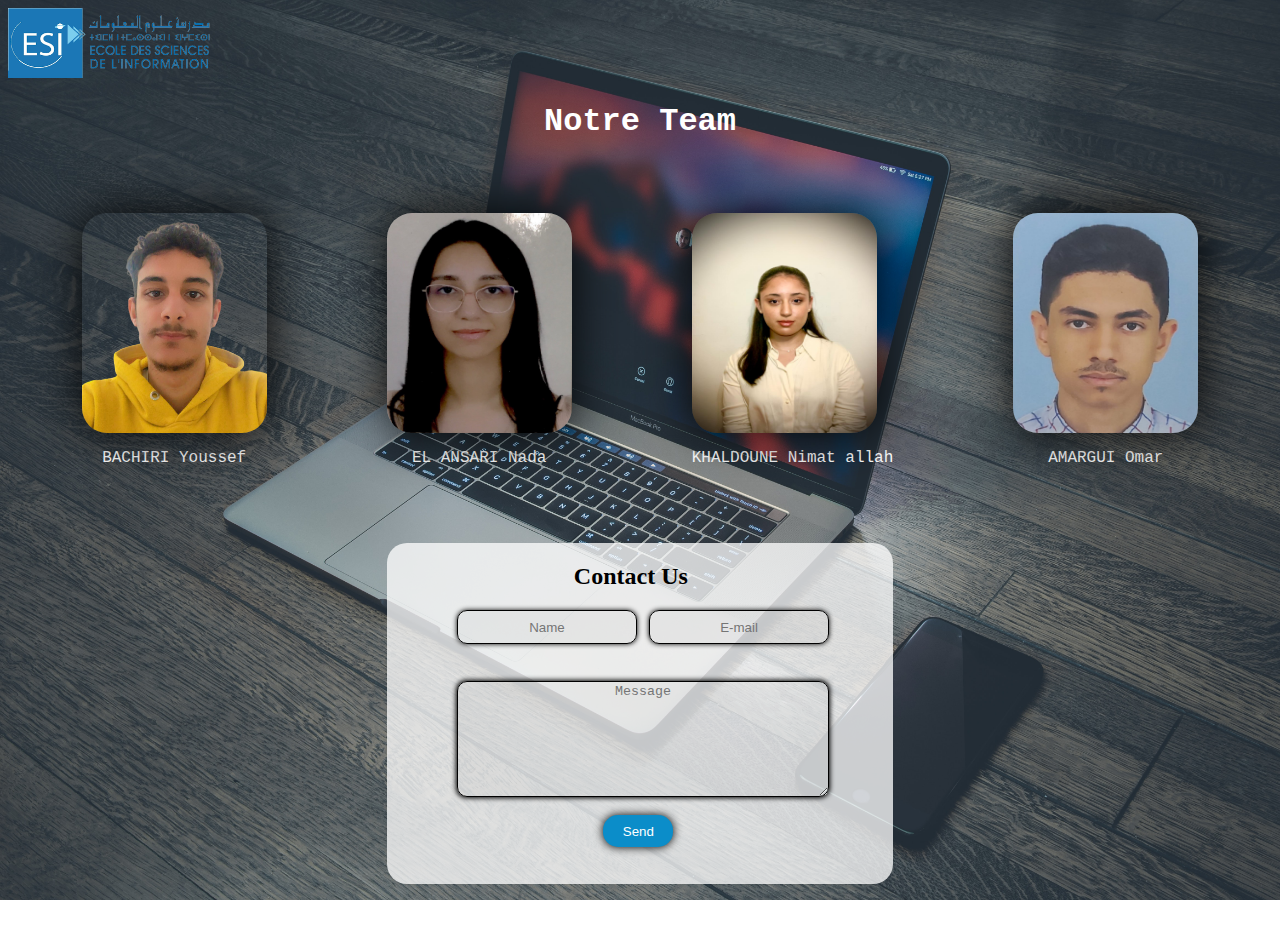
<file: Utilisateur_kid/Team/index.html>
<!DOCTYPE html>
<html>
    <head>
        <meta charset="utf-8">
        <link rel="stylesheet" href="style.css">
        <title>Team</title>
    </head>
    <body>
        <section class="section1">
            <div class="logo">
                <a href="http://www.esi.ac.ma/" target="_blank">
                    <img src="../images/esi.png" class="esi" />
                </a>
            </div>
            <div class="Projet">
                <h3></h3>
            </div>
        </section>
        <div class='title'>
            <h1>Notre Team</h1>
        </div>
        <section class="section2">
            <div class="cadrer">
                <div></div>
                <a href="Team/CVs/Cv_Youssef.pdf" target="_blank">
                    <img src="Team/Groupe pictures/Youssef BACHIRI.png" class="a1" />
                </a>
                <p>BACHIRI Youssef</p>
            </div>
            <div class="cadrer">
                <div></div>
                <a href="Team/CVs/Cv_Nada.pdf" target="_blank">
                    <img src="Team/Groupe pictures/Nada EL ANSARI.jpeg" class="a2" />
                </a>
                <p>EL ANSARI Nada</p>
            </div>
            <div class="cadrer">
                <div></div>
                <a href="Team/CVs/Cv_Nimat.pdf" target="_blank">
                    <img src="Team/Groupe pictures/Nimat allah KHALDOUNE .jpeg" class="a4" />
                </a>
                <p>KHALDOUNE Nimat allah</p>
            </div>
            <div class="cadrer">
                <div></div>
                <a href="Team/CVs/Cv_Omar.pdf" target="_blank">
                    <img src="Team/Groupe pictures/Omar AMARGUI.jpeg" class="a3" />
                </a>
                <p>AMARGUI Omar</p>
            </div>
        </section>
        <div class="cadre">
            <div class="position3">
                <h2 class="modification">Contact Us</h2>
            </div>
            <div>
                <form action="https://formspree.io/f/xjvdbjng" method="POST">
                    <div class="Contact">
                        <div>
                            <input class="control1" type="text" id="name" name="name" placeholder="Name" required>
                        </div>
                        <div class="marge2"></div>
                        <div class="message1">
                            <input class="control1" name="Email" type="email" placeholder="E-mail" required>
                        </div>
                    </div>
                    <div class="message2">
                        <textarea class="ctrl" name="Message" placeholder="Message" required></textarea>
                    </div>
                    <div classe="message">
                        <button class="Button" type="submit">Send</button>
                    </div>
                </form>
            </div> 
        </div>
        <div class="marge"></div>
    </body>
</html>
</file>
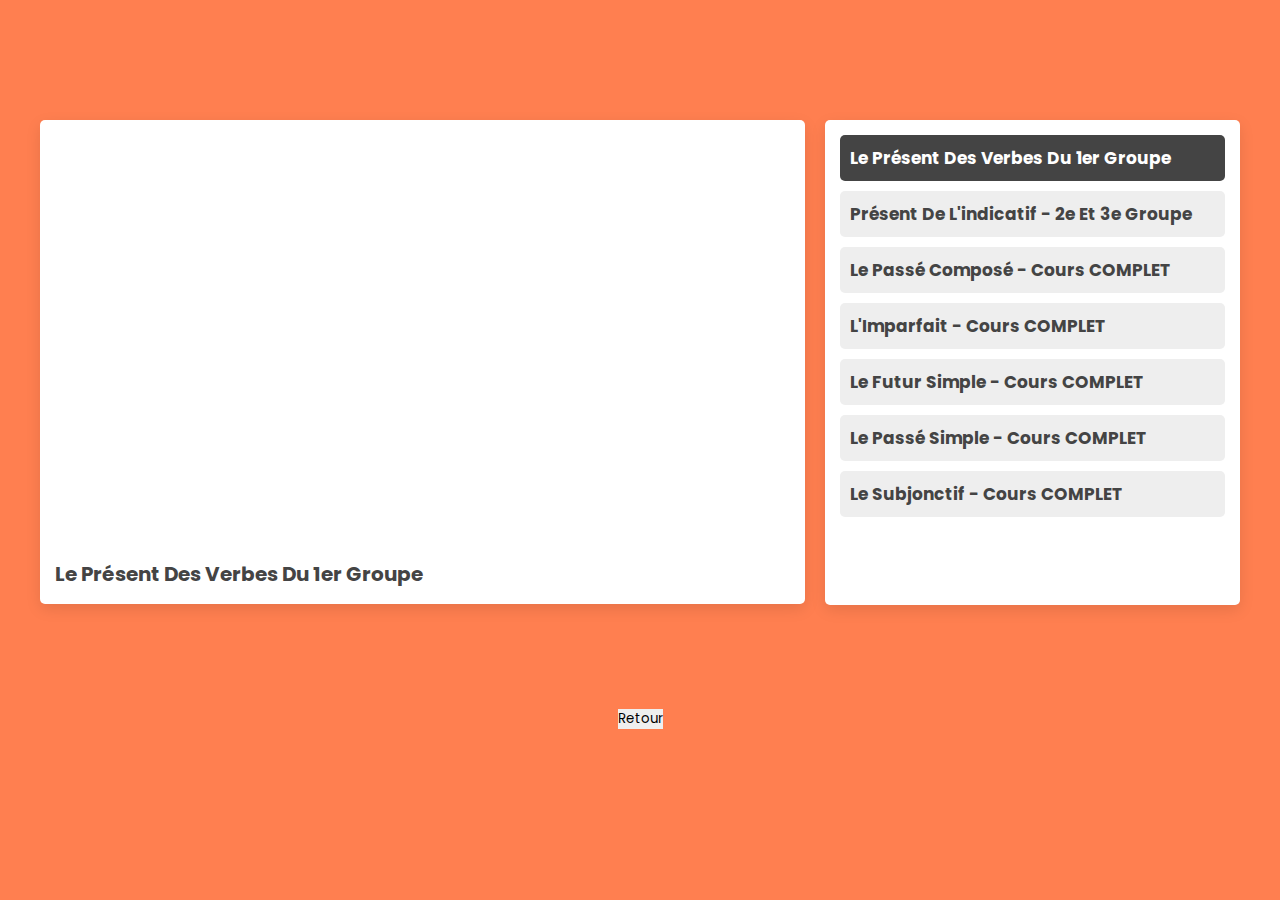
<file: video cours/Fille/conjugaison.html>
<!DOCTYPE html>
<html lang="en">
  <head>
    <meta charset="UTF-8" />
    <meta http-equiv="X-UA-Compatible" content="IE=edge" />
    <meta name="viewport" content="width=device-width, initial-scale=1.0" />
    <title>Responsive Video Playlist Tutorial</title>

    <!-- custom css file link  -->
    <link rel="stylesheet" href="css/style.css" />
  </head>
  <body>
    <div class="container">
      <div class="main-video-container">
        <iframe
          width="760"
          height="410"
          src=""
          frameborder="0"
          allowfullscreen
          class="main-video"
        ></iframe>
        <h3 class="main-vid-title">Le présent des verbes du 1er groupe</h3>
      </div>

      <div class="video-list-container">
        <div class="list active">
          <h3 class="list-title">Le présent des verbes du 1er groupe</h3>
        </div>

        <div class="list">
          <h3 class="list-title">Présent de l'indicatif - 2e et 3e groupe</h3>
        </div>

        <div class="list">
          <h3 class="list-title">Le Passé Composé - Cours COMPLET</h3>
        </div>

        <div class="list">
          <h3 class="list-title">L'Imparfait - Cours COMPLET</h3>
        </div>

        <div class="list">
          <h3 class="list-title">Le Futur simple - Cours COMPLET</h3>
        </div>

        <div class="list">
          <h3 class="list-title">Le Passé Simple - Cours COMPLET</h3>
        </div>

        <div class="list">
          <h3 class="list-title">Le Subjonctif - Cours COMPLET</h3>
        </div>

        <!-- Ajoutez les autres vidéos ici -->
      </div>
    </div>
    <center><a href="../Utilisateur_kid/Cours/Fille/index.php"><button>Retour</button></a></center>
    <!-- custom js file link  -->
    <script src="js/conjugaison.js"></script>
  </body>
</html>
</file>
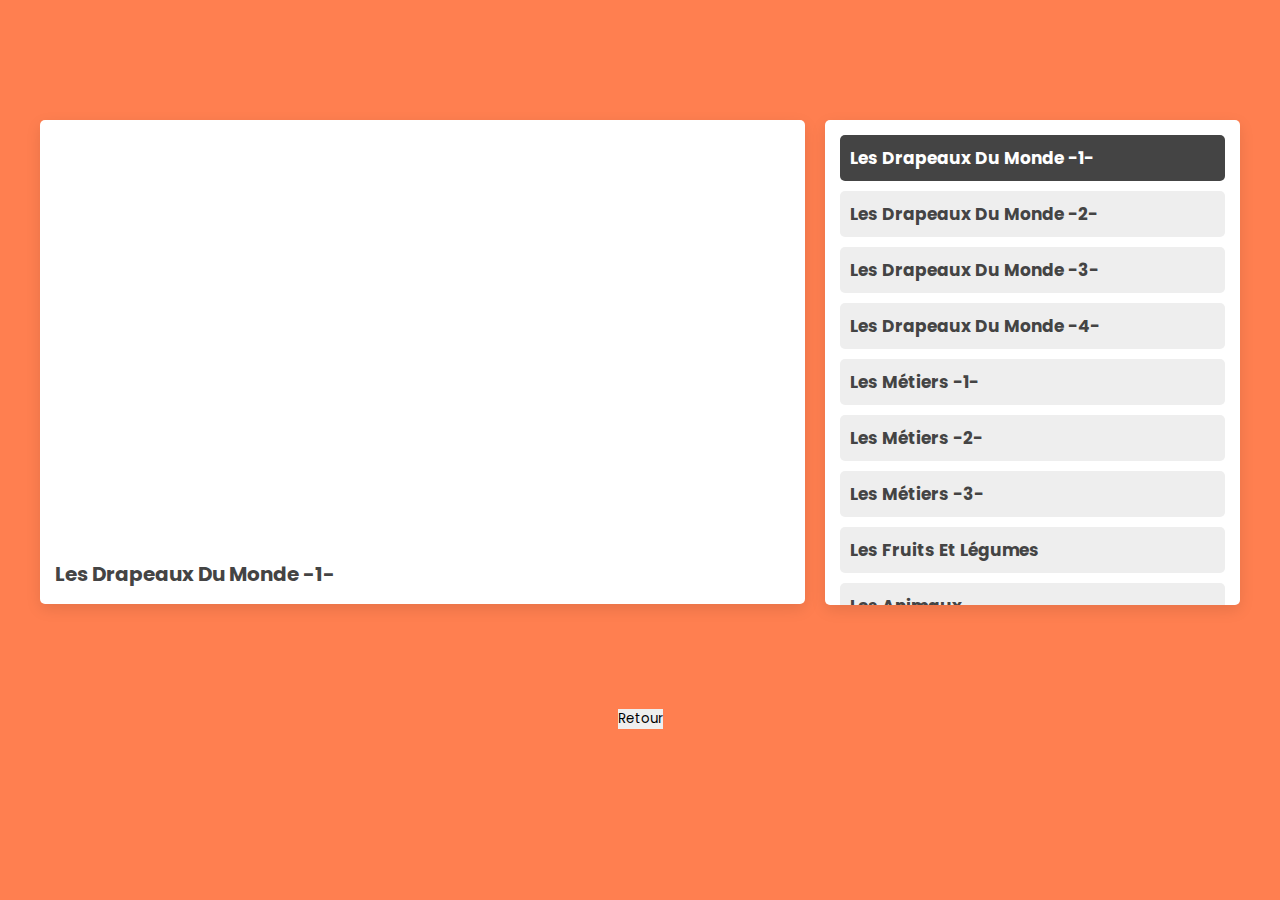
<file: video cours/Fille/culture.html>
<!DOCTYPE html>
<html lang="en">
  <head>
    <meta charset="UTF-8" />
    <meta http-equiv="X-UA-Compatible" content="IE=edge" />
    <meta name="viewport" content="width=device-width, initial-scale=1.0" />
    <title>Culture</title>

    <!-- custom css file link  -->
    <link rel="stylesheet" href="css/style.css" />
  </head>
  <body>
    <div class="container">
      <div class="main-video-container">
        <iframe
          width="760"
          height="410"
          src=""
          frameborder="0"
          allowfullscreen
          class="main-video"
        ></iframe>
        <h3 class="main-vid-title">Les Drapeaux du Monde -1-</h3>
      </div>

      <div class="video-list-container">
        <div class="list active">
          <h3 class="list-title">Les Drapeaux du Monde -1-</h3>
        </div>

        <div class="list">
          <h3 class="list-title">Les Drapeaux du Monde -2-</h3>
        </div>

        <div class="list">
          <h3 class="list-title">Les Drapeaux du Monde -3-</h3>
        </div>

        <div class="list">
          <h3 class="list-title">Les Drapeaux du Monde -4-</h3>
        </div>

        <div class="list">
          <h3 class="list-title">Les Métiers -1-</h3>
        </div>

        <div class="list">
          <h3 class="list-title">Les Métiers -2-</h3>
        </div>

        <div class="list">
          <h3 class="list-title">Les Métiers -3-</h3>
        </div>
        <div class="list">
          <h3 class="list-title">Les Fruits et Légumes</h3>
        </div>
        <div class="list">
          <h3 class="list-title">Les Animaux</h3>
        </div>

        <!-- Ajoutez les autres vidéos ici -->
      </div>
    </div>
    <center><a href="../Utilisateur_kid/Cours/Fille/index.php"><button>Retour</button></a></center>
    <!-- custom js file link  -->
    <script src="js/culture.js"></script>
  </body>
</html>
</file>
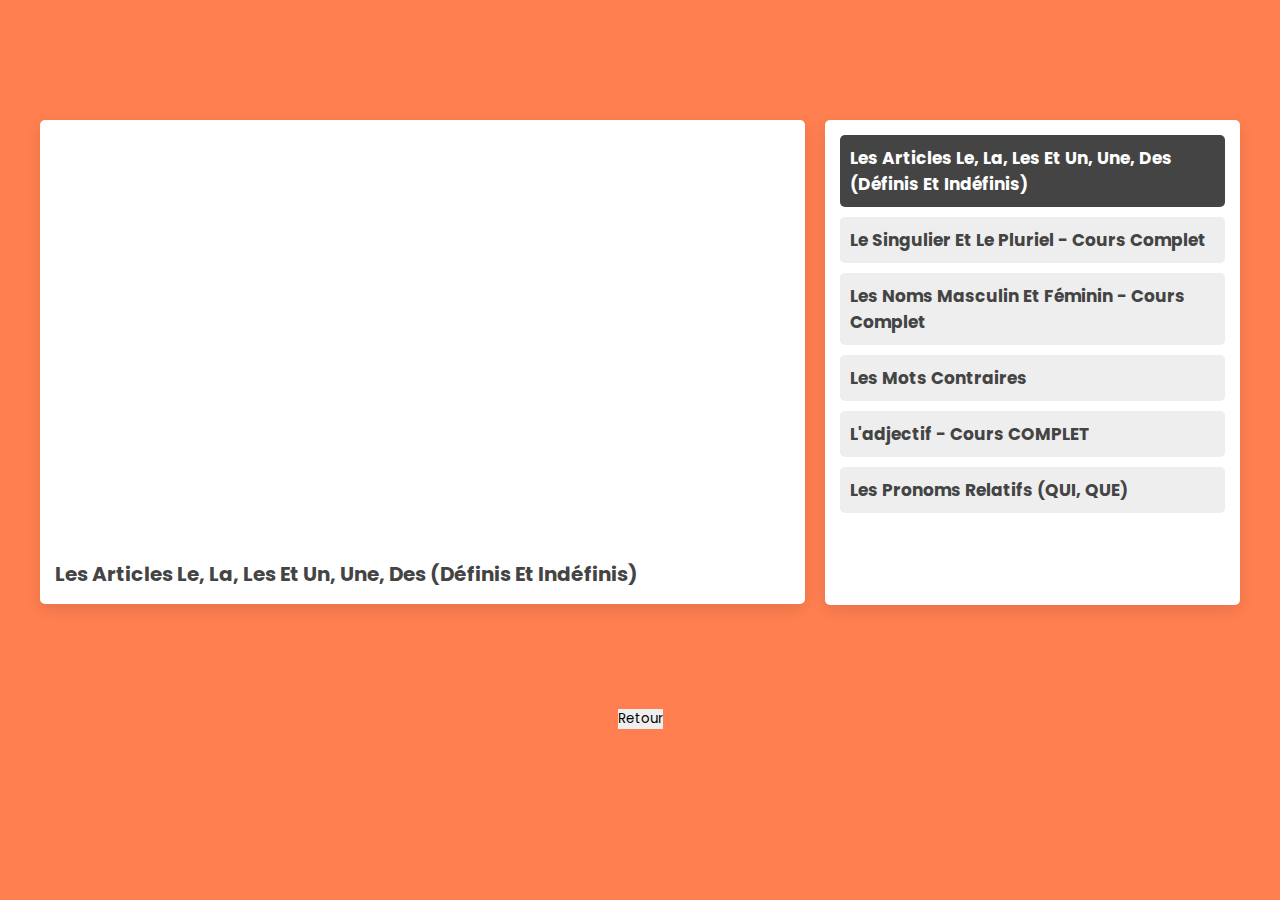
<file: video cours/Fille/grammaire.html>
<!DOCTYPE html>
<html lang="en">
  <head>
    <meta charset="UTF-8" />
    <meta http-equiv="X-UA-Compatible" content="IE=edge" />
    <meta name="viewport" content="width=device-width, initial-scale=1.0" />
    <title>Grammaire</title>

    <!-- custom css file link  -->
    <link rel="stylesheet" href="css/style.css" />
  </head>
  <body>
    <div class="container">
      <div class="main-video-container">
        <iframe
          width="760"
          height="410"
          src=""
          frameborder="0"
          allowfullscreen
          class="main-video"
        ></iframe>
        <h3 class="main-vid-title">
          les articles le, la, les et un, une, des (définis et indéfinis)
        </h3>
      </div>

      <div class="video-list-container">
        <div class="list active">
          <h3 class="list-title">
            les articles le, la, les et un, une, des (définis et indéfinis)
          </h3>
        </div>

        <div class="list">
          <h3 class="list-title">Le singulier et le pluriel - Cours Complet</h3>
        </div>

        <div class="list">
          <h3 class="list-title">
            Les noms masculin et féminin - Cours Complet
          </h3>
        </div>

        <div class="list">
          <h3 class="list-title">Les mots contraires</h3>
        </div>

        <div class="list">
          <h3 class="list-title">L'adjectif - Cours COMPLET</h3>
        </div>

        <div class="list">
          <h3 class="list-title">Les pronoms relatifs (QUI, QUE)</h3>
        </div>

        <!-- Ajoutez les autres vidéos ici -->
      </div>
    </div>
    <center><a href="../Utilisateur_kid/Cours/Fille/index.php"><button>Retour</button></a></center>
    <!-- custom js file link  -->
    <script src="js/grammaire.js"></script>
  </body>
</html>
</file>
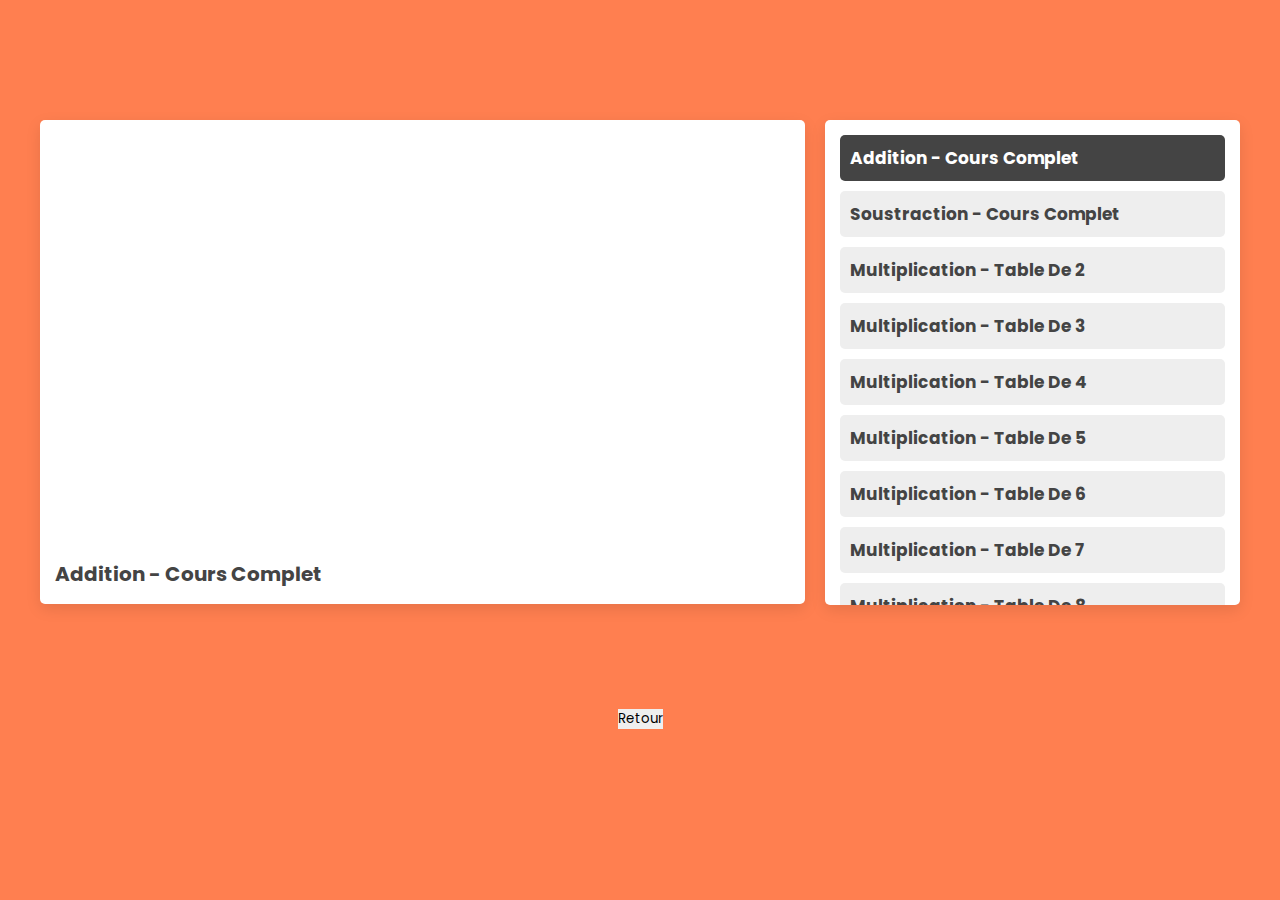
<file: video cours/Fille/maths.html>
<!DOCTYPE html>
<html lang="en">
  <head>
    <meta charset="UTF-8" />
    <meta http-equiv="X-UA-Compatible" content="IE=edge" />
    <meta name="viewport" content="width=device-width, initial-scale=1.0" />
    <title>Responsive Video Playlist Tutorial</title>

    <!-- custom css file link  -->
    <link rel="stylesheet" href="css/style.css" />
  </head>
  <body>
    <div class="container">
      <div class="main-video-container">
        <iframe
          width="760"
          height="410"
          src=""
          frameborder="0"
          allowfullscreen
          class="main-video"
        ></iframe>
        <h3 class="main-vid-title">Addition - Cours Complet</h3>
      </div>

      <div class="video-list-container">
        <div class="list active">
          <h3 class="list-title">Addition - Cours Complet</h3>
        </div>

        <div class="list">
          <h3 class="list-title">Soustraction - Cours Complet</h3>
        </div>

        <div class="list">
          <h3 class="list-title">Multiplication - Table de 2</h3>
        </div>

        <div class="list">
          <h3 class="list-title">Multiplication - Table de 3</h3>
        </div>

        <div class="list">
          <h3 class="list-title">Multiplication - Table de 4</h3>
        </div>

        <div class="list">
          <h3 class="list-title">Multiplication - Table de 5</h3>
        </div>

        <div class="list">
          <h3 class="list-title">Multiplication - Table de 6</h3>
        </div>

        <div class="list">
          <h3 class="list-title">Multiplication - Table de 7</h3>
        </div>

        <div class="list">
          <h3 class="list-title">Multiplication - Table de 8</h3>
        </div>

        <div class="list">
          <h3 class="list-title">Multiplication - Table de 9</h3>
        </div>

        <div class="list">
          <h3 class="list-title">Division - Cours Complet</h3>
        </div>

        <!-- Ajoutez les autres vidéos ici -->
      </div>
    </div>
    <center><a href="../Utilisateur_kid/Cours/Garcon/index.php"><button>Retour</button></a></center>
    <!-- custom js file link  -->
    <script src="js/maths.js"></script>
  </body>
</html>
</file>
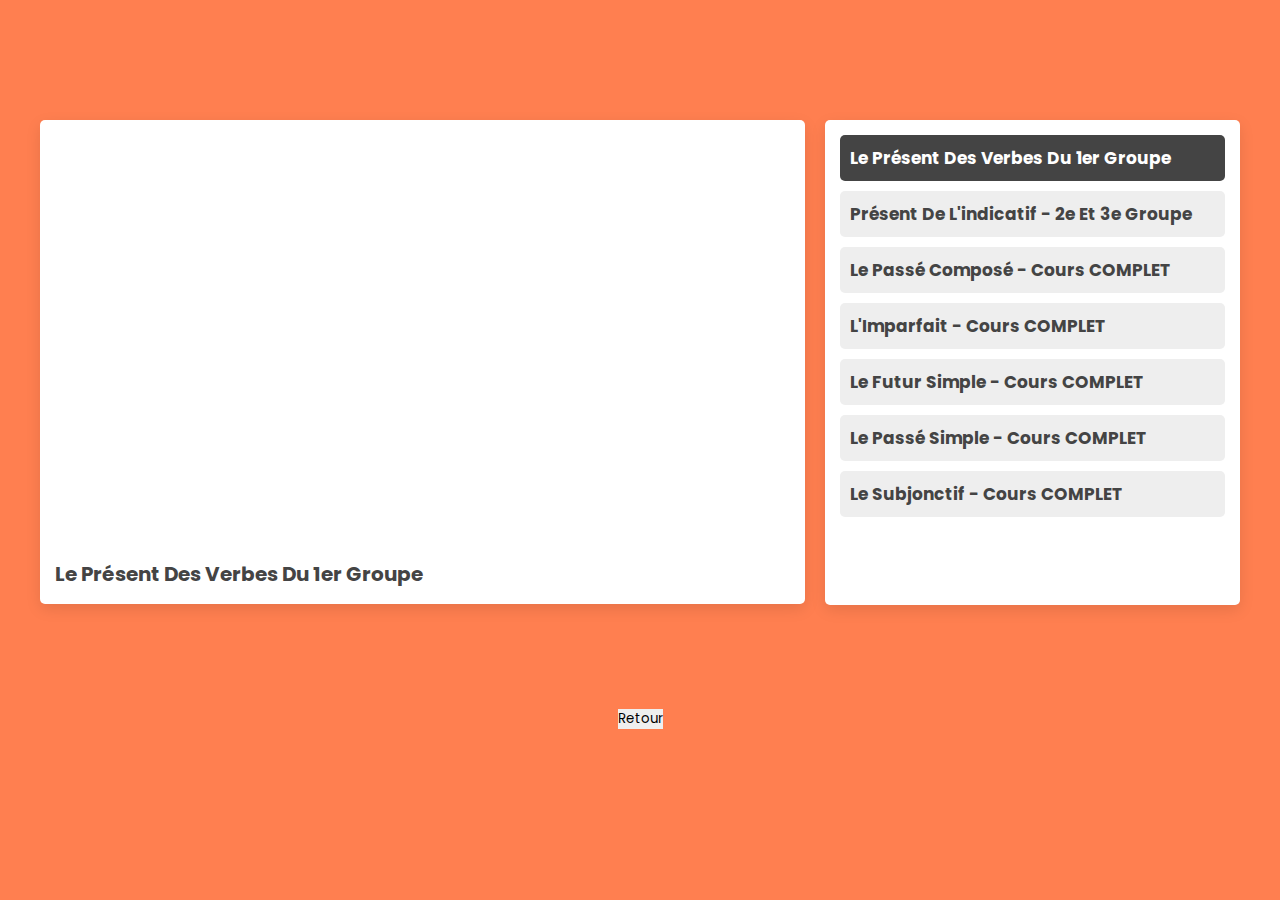
<file: video cours/Garcon/conjugaison.html>
<!DOCTYPE html>
<html lang="en">
  <head>
    <meta charset="UTF-8" />
    <meta http-equiv="X-UA-Compatible" content="IE=edge" />
    <meta name="viewport" content="width=device-width, initial-scale=1.0" />
    <title>Responsive Video Playlist Tutorial</title>

    <!-- custom css file link  -->
    <link rel="stylesheet" href="css/style.css" />
  </head>
  <body>
    <div class="container">
      <div class="main-video-container">
        <iframe
          width="760"
          height="410"
          src=""
          frameborder="0"
          allowfullscreen
          class="main-video"
        ></iframe>
        <h3 class="main-vid-title">Le présent des verbes du 1er groupe</h3>
      </div>

      <div class="video-list-container">
        <div class="list active">
          <h3 class="list-title">Le présent des verbes du 1er groupe</h3>
        </div>

        <div class="list">
          <h3 class="list-title">Présent de l'indicatif - 2e et 3e groupe</h3>
        </div>

        <div class="list">
          <h3 class="list-title">Le Passé Composé - Cours COMPLET</h3>
        </div>

        <div class="list">
          <h3 class="list-title">L'Imparfait - Cours COMPLET</h3>
        </div>

        <div class="list">
          <h3 class="list-title">Le Futur simple - Cours COMPLET</h3>
        </div>

        <div class="list">
          <h3 class="list-title">Le Passé Simple - Cours COMPLET</h3>
        </div>

        <div class="list">
          <h3 class="list-title">Le Subjonctif - Cours COMPLET</h3>
        </div>

        <!-- Ajoutez les autres vidéos ici -->
      </div>
    </div>
    <center><a href="../Utilisateur_kid/Cours/Garcon/index.php"><button>Retour</button></a></center>
    <!-- custom js file link  -->
    <script src="js/conjugaison.js"></script>
  </body>
</html>
</file>
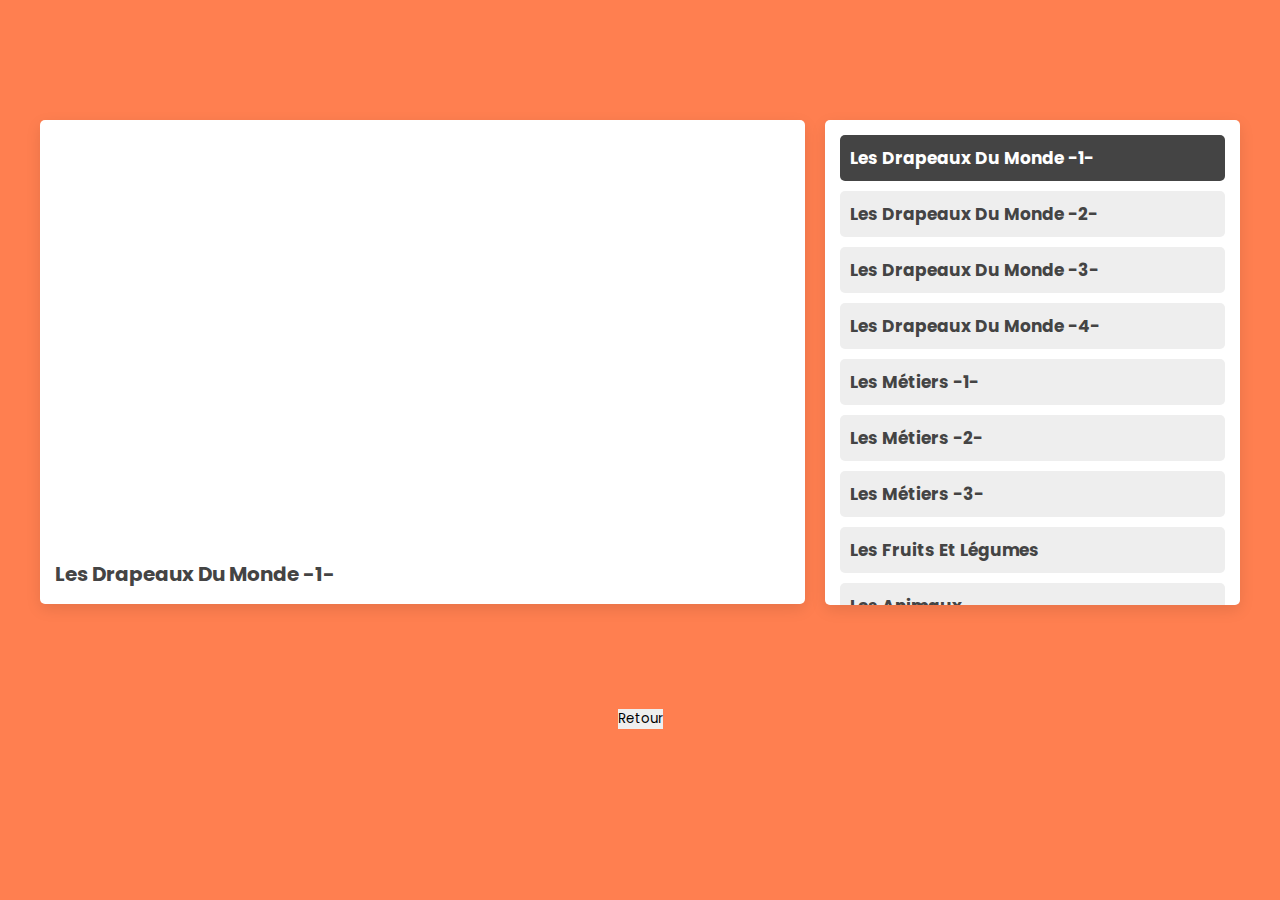
<file: video cours/Garcon/culture.html>
<!DOCTYPE html>
<html lang="en">
  <head>
    <meta charset="UTF-8" />
    <meta http-equiv="X-UA-Compatible" content="IE=edge" />
    <meta name="viewport" content="width=device-width, initial-scale=1.0" />
    <title>Culture</title>

    <!-- custom css file link  -->
    <link rel="stylesheet" href="css/style.css" />
  </head>
  <body>
    <div class="container">
      <div class="main-video-container">
        <iframe
          width="760"
          height="410"
          src=""
          frameborder="0"
          allowfullscreen
          class="main-video"
        ></iframe>
        <h3 class="main-vid-title">Les Drapeaux du Monde -1-</h3>
      </div>

      <div class="video-list-container">
        <div class="list active">
          <h3 class="list-title">Les Drapeaux du Monde -1-</h3>
        </div>

        <div class="list">
          <h3 class="list-title">Les Drapeaux du Monde -2-</h3>
        </div>

        <div class="list">
          <h3 class="list-title">Les Drapeaux du Monde -3-</h3>
        </div>

        <div class="list">
          <h3 class="list-title">Les Drapeaux du Monde -4-</h3>
        </div>

        <div class="list">
          <h3 class="list-title">Les Métiers -1-</h3>
        </div>

        <div class="list">
          <h3 class="list-title">Les Métiers -2-</h3>
        </div>

        <div class="list">
          <h3 class="list-title">Les Métiers -3-</h3>
        </div>
        <div class="list">
          <h3 class="list-title">Les Fruits et Légumes</h3>
        </div>
        <div class="list">
          <h3 class="list-title">Les Animaux</h3>
        </div>

        <!-- Ajoutez les autres vidéos ici -->
      </div>
    </div>
    <center><a href="../Utilisateur_kid/Cours/Garcon/index.php"><button>Retour</button></a></center>
    <!-- custom js file link  -->
    <script src="js/culture.js"></script>
  </body>
</html>
</file>
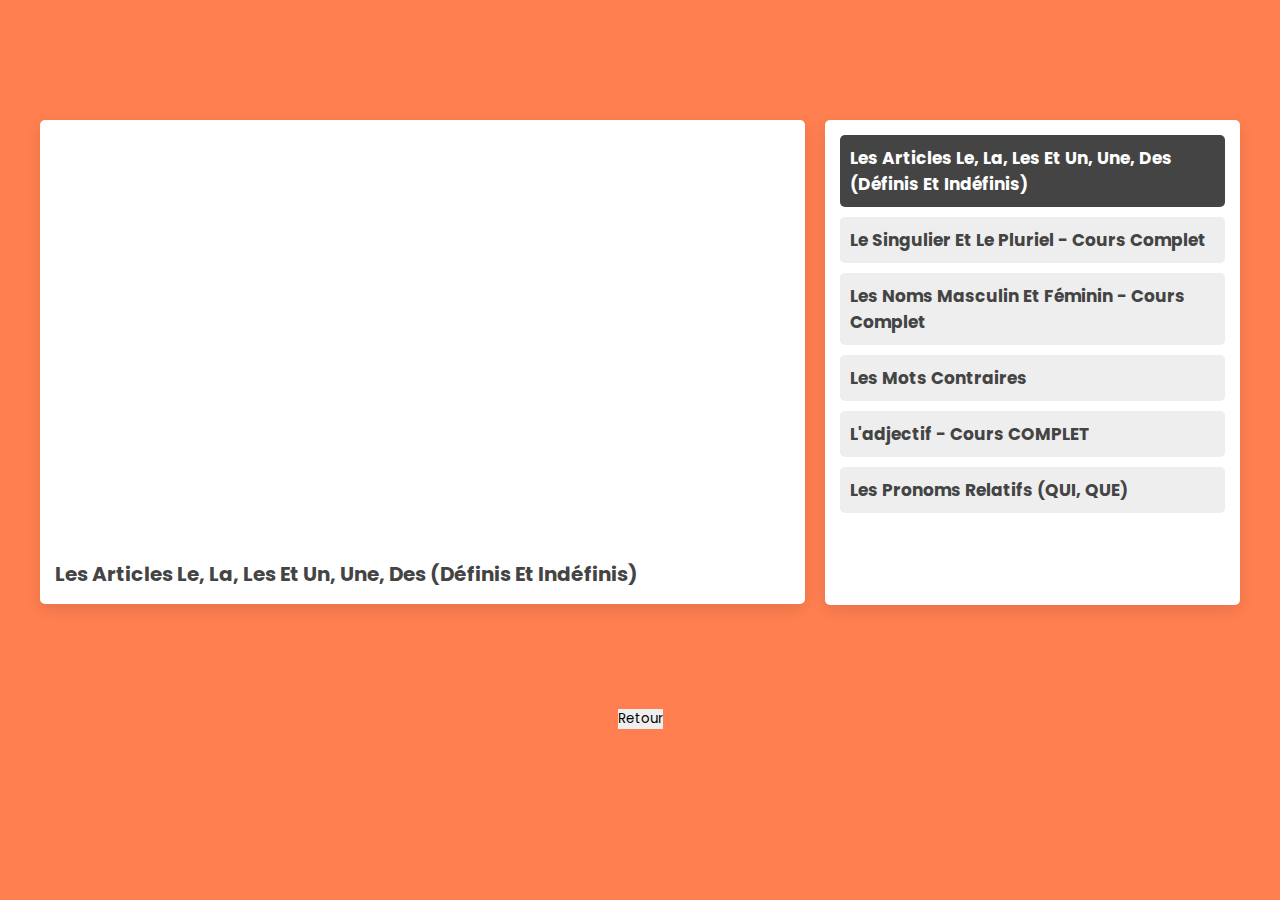
<file: video cours/Garcon/grammaire.html>
<!DOCTYPE html>
<html lang="en">
  <head>
    <meta charset="UTF-8" />
    <meta http-equiv="X-UA-Compatible" content="IE=edge" />
    <meta name="viewport" content="width=device-width, initial-scale=1.0" />
    <title>Grammaire</title>

    <!-- custom css file link  -->
    <link rel="stylesheet" href="css/style.css" />
  </head>
  <body>
    <div class="container">
      <div class="main-video-container">
        <iframe
          width="760"
          height="410"
          src=""
          frameborder="0"
          allowfullscreen
          class="main-video"
        ></iframe>
        <h3 class="main-vid-title">
          les articles le, la, les et un, une, des (définis et indéfinis)
        </h3>
      </div>

      <div class="video-list-container">
        <div class="list active">
          <h3 class="list-title">
            les articles le, la, les et un, une, des (définis et indéfinis)
          </h3>
        </div>

        <div class="list">
          <h3 class="list-title">Le singulier et le pluriel - Cours Complet</h3>
        </div>

        <div class="list">
          <h3 class="list-title">
            Les noms masculin et féminin - Cours Complet
          </h3>
        </div>

        <div class="list">
          <h3 class="list-title">Les mots contraires</h3>
        </div>

        <div class="list">
          <h3 class="list-title">L'adjectif - Cours COMPLET</h3>
        </div>

        <div class="list">
          <h3 class="list-title">Les pronoms relatifs (QUI, QUE)</h3>
        </div>

        <!-- Ajoutez les autres vidéos ici -->
      </div>
    </div>
    <center><a href="../Utilisateur_kid/Cours/Garcon/index.php"><button>Retour</button></a></center>
    <!-- custom js file link  -->
    <script src="js/grammaire.js"></script>
  </body>
</html>
</file>
<file: Utilisateur_kid/Team/style.css>
body{
    background-image: url('../images/background2.jpg');
    background-size: cover;
    background-repeat: no-repeat;
    background-attachment: fixed;
}
.section1{
    display: flex;
    flex-wrap:wrap;
}
.logo{
    margin-right: 950px;
}
.esi{
    width: 205px;
    height: 70px;
}

div h3{
    color: rgb(255, 255, 255);
    text-align: end;
}
.title{
    height: 50px;
    color:rgb(255, 255, 255);
    text-align:center;
    border-radius: 25px;
    background-position: center;
    background-color: rgba(107, 107, 90, 0);
    font-family:'Courier New', Courier, monospace;
    margin-left: 30%;
    margin-right: 30%;
}
.cadrer p{
    color: rgb(255, 255, 255);
    text-align: center;
    font-family:'Courier New', Courier, monospace;
}
.section2{
    display: flex;
    flex-wrap:wrap;
    justify-content: center;
}
.cadrer {
    margin: 60px;
    cursor: pointer;
}

.a1{
    --bX: 50%;
    --bY: 80%;
    width: 185px;
    height: 220px;
    border: 1px solid var(--background-color);
    border-radius: 25px;
    display: flex;
    align-items: flex-end;
    box-shadow: 0 0 48px .80px rgba(0, 0, 0, 0.911);
    background-position: var(--bX) var(--bY);
    position: relative;
    background-repeat: no-repeat;
    background-size:cover;
}
.a2{
    --bX: 50%;
    --bY: 80%;
    width: 185px;
    height: 220px;
    border: 1px solid var(--background-color);
    border-radius: 25px;
    display: flex;
    align-items: flex-end;
    box-shadow: 0 0 48px .80px rgba(0, 0, 0, 0.911);
    background-position: var(--bX) var(--bY);
    position: relative;
    background-repeat: no-repeat;
    background-size:cover;
}
.a3{
    --bX: 50%;
    --bY: 80%;
    width: 185px;
    height: 220px;
    border: 1px solid var(--background-color);
    border-radius: 25px;
    display: flex;
    align-items: flex-end;
    box-shadow: 0 0 48px .80px rgba(0, 0, 0, 0.911);
    background-position: var(--bX) var(--bY);
    position: relative;
    background-repeat: no-repeat;
    background-size:cover;
}
.a4{
    --bX: 50%;
    --bY: 80%;
    width: 185px;
    height: 220px;
    border: 1px solid var(--background-color);
    border-radius: 25px;
    display: flex;
    align-items: flex-end;
    box-shadow: 0 0 48px .80px rgba(0, 0, 0, 0.911);
    background-position: var(--bX) var(--bY);
    position: relative;
    background-repeat: no-repeat;
    background-size:cover;
}
.a5{
    --bX: 50%;
    --bY: 80%;
    width: 185px;
    height: 220px;
    border: 1px solid var(--background-color);
    border-radius: 25px;
    display: flex;
    align-items: flex-end;
    box-shadow: 0 0 48px .80px rgba(0, 0, 0, 0.911);
    background-position: var(--bX) var(--bY);
    position: relative;
    background-repeat: no-repeat;
    background-size:cover;
}
.a6{
    --bX: 50%;
    --bY: 80%;
    width: 185px;
    height: 220px;
    border: 1px solid var(--background-color);
    border-radius: 25px;
    display: flex;
    align-items: flex-end;
    box-shadow: 0 0 48px .80px rgba(0, 0, 0, 0.911);
    background-position: var(--bX) var(--bY);
    position: relative;
    background-repeat: no-repeat;
    background-size:cover;
}

.cadre{
    background-color: rgba(255, 255, 255, 0.76);
    border: 1px solid var(--background-color);
    border-radius: 20px;
    margin-left: 30%;
    margin-right: 30%;
    display: grid;
    justify-content: center;
}

.Contact{
    display: flex;
}
.modification{
    color: rgb(0, 0, 0);
    text-align: center;
    margin-right: 5%;
}

.control1{
    color: black;
    background-color: rgba(128, 128, 128, 0.062);
    width: 100%;
    height: 30px;
    border: 1.5px solid black;
    border-radius: 10px;
    text-align: center;
    box-shadow: 0 0 5px .10px black;
}

.message1{
    margin-left: 5%;
}


.ctrl{
    display: block;
    margin: 0 auto;
    width: 100%;
    height: 110px; 
    border-radius: 10px;
    margin-top: 10%;
    border: 1.5px solid black;
    text-align: center;
    box-shadow: 0 0 5px .10px black;
    background-color:rgba(128, 128, 128, 0.062);
    margin-bottom: 5%;
  }

.Button{
    width: 70px;
    height: 32px;
    color: white;
    background-color:rgb(11, 141, 201);
    border: 1px solid var(--background-color);
    border-radius: 15px;
    box-shadow: 0 0 10px .10px black;
    margin-left: 40%;
    margin-bottom: 10%;
}

.marge{
    margin: 5%;
}
</file>
<file: video cours/Fille/css/style.css>
@import url('https://fonts.googleapis.com/css2?family=Poppins:wght@100;200;300;400;500;600&display=swap');

*{
   font-family: 'Poppins', sans-serif;
   margin:0; padding:0;
   box-sizing: border-box;
   outline: none; border:none;
   text-decoration: none;
   text-transform: capitalize;
}

body{
   background-color: coral;
   padding:20px;
}

.container{
   max-width: 1200px;
   margin:100px auto;
   display: flex;
   flex-wrap: wrap;
   align-items: flex-start;
   gap:20px;
}

.container .main-video-container{
   flex:1 1 700px;
   border-radius: 5px;
   box-shadow: 0 5px 15px rgba(0,0,0,.1);
   background-color: #fff;
   padding:15px;
}

.container .main-video-container .main-video{
   margin-bottom: 7px;
   border-radius: 5px;
   width: 100%;
}

.container .main-video-container .main-vid-title{
   font-size: 20px;
   color:#444;
}

.container .video-list-container{
   flex:1 1 350px;
   height: 485px;
   overflow-y: scroll;
   border-radius: 5px;
   box-shadow: 0 5px 15px rgba(0,0,0,.1);
   background-color: #fff;
   padding:15px;
}

.container .video-list-container::-webkit-scrollbar{
   width: 10px;
}

.container .video-list-container::-webkit-scrollbar-track{
   background-color: #fff;
   border-radius: 5px;
}

.container .video-list-container::-webkit-scrollbar-thumb{
   background-color: #444;
   border-radius: 5px;
}

.container .video-list-container .list{
   display: flex;
   align-items: center;
   gap:15px;
   padding:10px;
   background-color: #eee;
   cursor: pointer;
   border-radius: 5px;
   margin-bottom: 10px;
}

.container .video-list-container .list:last-child{
   margin-bottom: 0;
}

.container .video-list-container .list.active{
   background-color: #444;
}

.container .video-list-container .list.active .list-title{
   color:#fff;
}

.container .video-list-container .list .list-video{
   width: 100px;
   border-radius: 5px;
}

.container .video-list-container .list .list-title{
   font-size: 17px;
   color:#444;
}















@media (max-width:1200px){

   .container{
      margin:0;
   }

}

@media (max-width:450px){

   .container .main-video-container .main-vid-title{
      font-size: 15px;
      text-align: center;
   }

   .container .video-list-container .list{
      flex-flow: column;
      gap:10px;
   }

   .container .video-list-container .list .list-video{
      width: 100%;
   }

   .container .video-list-container .list .list-title{
      font-size: 15px;
      text-align: center;
   }

}
</file>
<file: video cours/Garcon/css/style.css>
@import url('https://fonts.googleapis.com/css2?family=Poppins:wght@100;200;300;400;500;600&display=swap');

*{
   font-family: 'Poppins', sans-serif;
   margin:0; padding:0;
   box-sizing: border-box;
   outline: none; border:none;
   text-decoration: none;
   text-transform: capitalize;
}

body{
   background-color: coral;
   padding:20px;
}

.container{
   max-width: 1200px;
   margin:100px auto;
   display: flex;
   flex-wrap: wrap;
   align-items: flex-start;
   gap:20px;
}

.container .main-video-container{
   flex:1 1 700px;
   border-radius: 5px;
   box-shadow: 0 5px 15px rgba(0,0,0,.1);
   background-color: #fff;
   padding:15px;
}

.container .main-video-container .main-video{
   margin-bottom: 7px;
   border-radius: 5px;
   width: 100%;
}

.container .main-video-container .main-vid-title{
   font-size: 20px;
   color:#444;
}

.container .video-list-container{
   flex:1 1 350px;
   height: 485px;
   overflow-y: scroll;
   border-radius: 5px;
   box-shadow: 0 5px 15px rgba(0,0,0,.1);
   background-color: #fff;
   padding:15px;
}

.container .video-list-container::-webkit-scrollbar{
   width: 10px;
}

.container .video-list-container::-webkit-scrollbar-track{
   background-color: #fff;
   border-radius: 5px;
}

.container .video-list-container::-webkit-scrollbar-thumb{
   background-color: #444;
   border-radius: 5px;
}

.container .video-list-container .list{
   display: flex;
   align-items: center;
   gap:15px;
   padding:10px;
   background-color: #eee;
   cursor: pointer;
   border-radius: 5px;
   margin-bottom: 10px;
}

.container .video-list-container .list:last-child{
   margin-bottom: 0;
}

.container .video-list-container .list.active{
   background-color: #444;
}

.container .video-list-container .list.active .list-title{
   color:#fff;
}

.container .video-list-container .list .list-video{
   width: 100px;
   border-radius: 5px;
}

.container .video-list-container .list .list-title{
   font-size: 17px;
   color:#444;
}















@media (max-width:1200px){

   .container{
      margin:0;
   }

}

@media (max-width:450px){

   .container .main-video-container .main-vid-title{
      font-size: 15px;
      text-align: center;
   }

   .container .video-list-container .list{
      flex-flow: column;
      gap:10px;
   }

   .container .video-list-container .list .list-video{
      width: 100%;
   }

   .container .video-list-container .list .list-title{
      font-size: 15px;
      text-align: center;
   }

}
</file>
